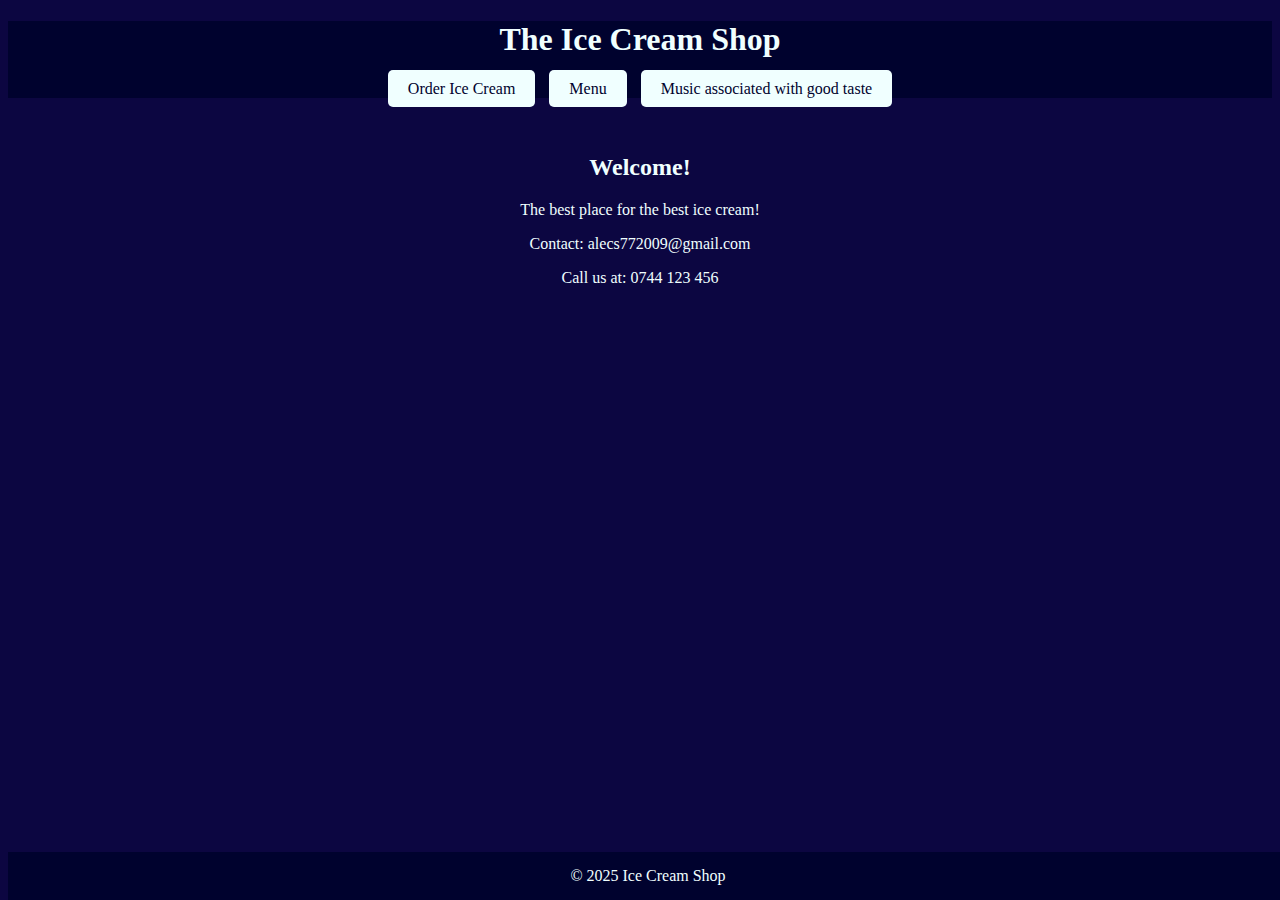
<file: index.html>
<!DOCTYPE html>
<html lang="en">
<head>
    <meta charset="UTF-8">
    <title>Ice Cream Shop</title>
    <link rel="stylesheet" href="scoops.css">
</head>
<body>
    <header>
        <h1>The Ice Cream Shop</h1>
        <nav>
            <a href="comanda.html">Order Ice Cream</a>
            <a href="meniu.html">Menu</a>
            <a href="Audio.html">Music associated with good taste</a>
        </nav>
    </header>

    <main>
        <br><br>
        <h2>Welcome!</h2>
        <p>The best place for the best ice cream!</p>
        <p>Contact: <a href="alecs772009@gmail.com">alecs772009@gmail.com</a></p>
        <p>Call us at: <a href="tel:0744123456">0744 123 456</a></p>
    </main>

    <footer>
        &copy; 2025 Ice Cream Shop
    </footer>
</body>
</html>
</file>
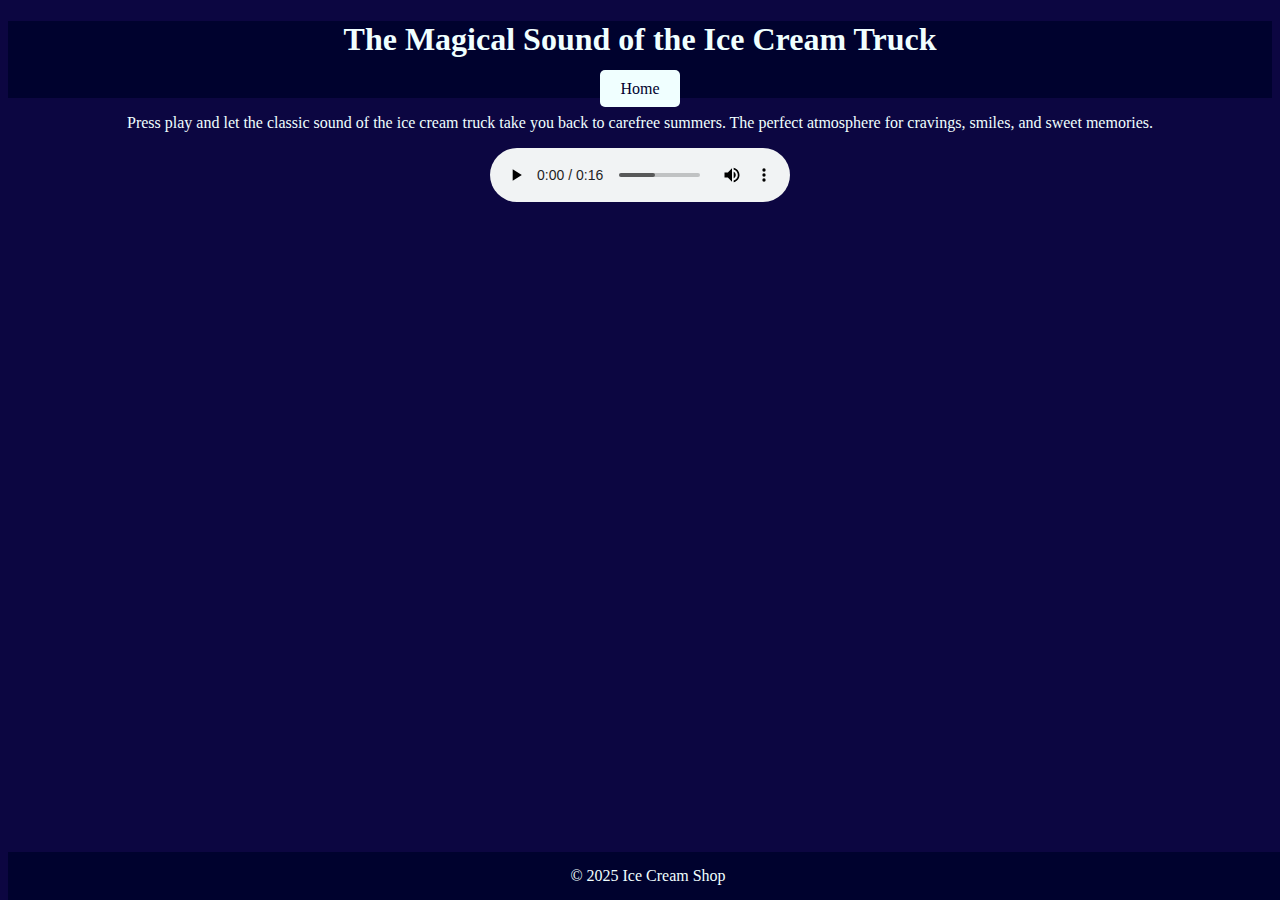
<file: Audio.html>
<!DOCTYPE html>
<html lang="en">
<head>
    <meta charset="UTF-8">
    <title>Order Form</title>
    <link rel="stylesheet" href="scoops.css">
</head>

<body>
    <header>
        <h1>The Magical Sound of the Ice Cream Truck</h1>
        <nav>
            <a href="index.html">Home</a>
        </nav>
    </header>

    <main>
        <p>Press play and let the classic sound of the ice cream truck take you back to carefree summers. The perfect atmosphere for cravings, smiles, and sweet memories.</p>

        <audio controls>
            <source src="icecream.mp3" type="audio/mpeg">
            Your browser does not support audio playback.
        </audio>
    </main>

    <footer>
        &copy; 2025 Ice Cream Shop
    </footer>
</body>
</html>
</file>
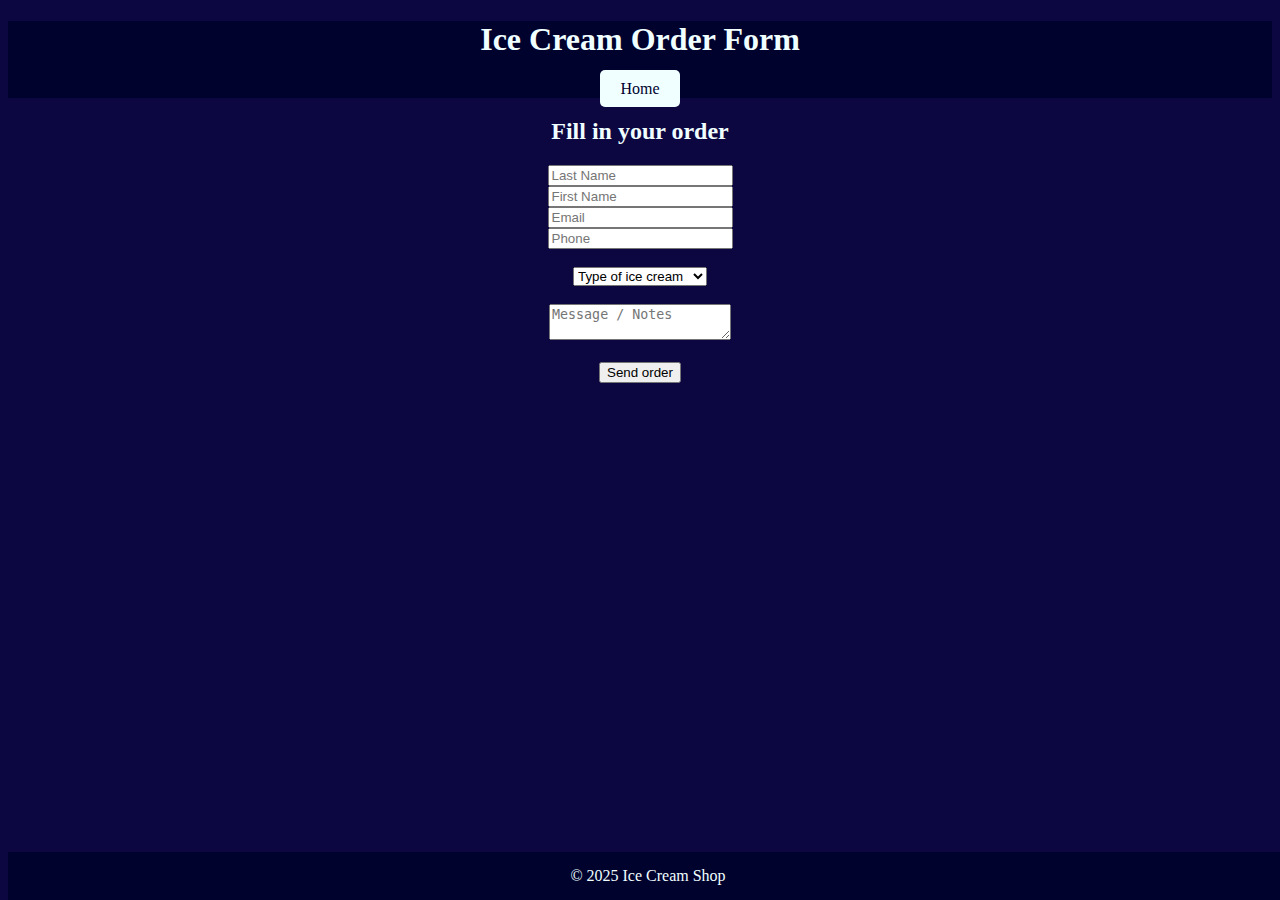
<file: comanda.html>
<!DOCTYPE html>
<html lang="en">
<head>
    <meta charset="UTF-8">
    <title>Order Form</title>
    <link rel="stylesheet" href="scoops.css">
</head>
<body>
    <header>
        <h1>Ice Cream Order Form</h1>
        <nav>
            <a href="index.html">Home</a>
        </nav>
    </header>

    <main>
        <form>
            <h2>Fill in your order</h2>
            <input type="text" placeholder="Last Name" required><br>
            <input type="text" placeholder="First Name" required><br>
            <input type="email" placeholder="Email" required><br>
            <input type="tel" placeholder="Phone" required><br><br>
            <select required>
                <option value="">Type of ice cream</option>
                <option>Chocolate</option>
                <option>Vanilla</option>
                <option>Forest fruits</option>
                <option>Mint and chocolate</option>
                <option>Tiramisu</option>
            </select><br><br>
            <textarea placeholder="Message / Notes"></textarea><br><br>
            <button type="submit">Send order</button>
        </form>
    </main>

    <footer>
        &copy; 2025 Ice Cream Shop
    </footer>
</body>
</html>
</file>
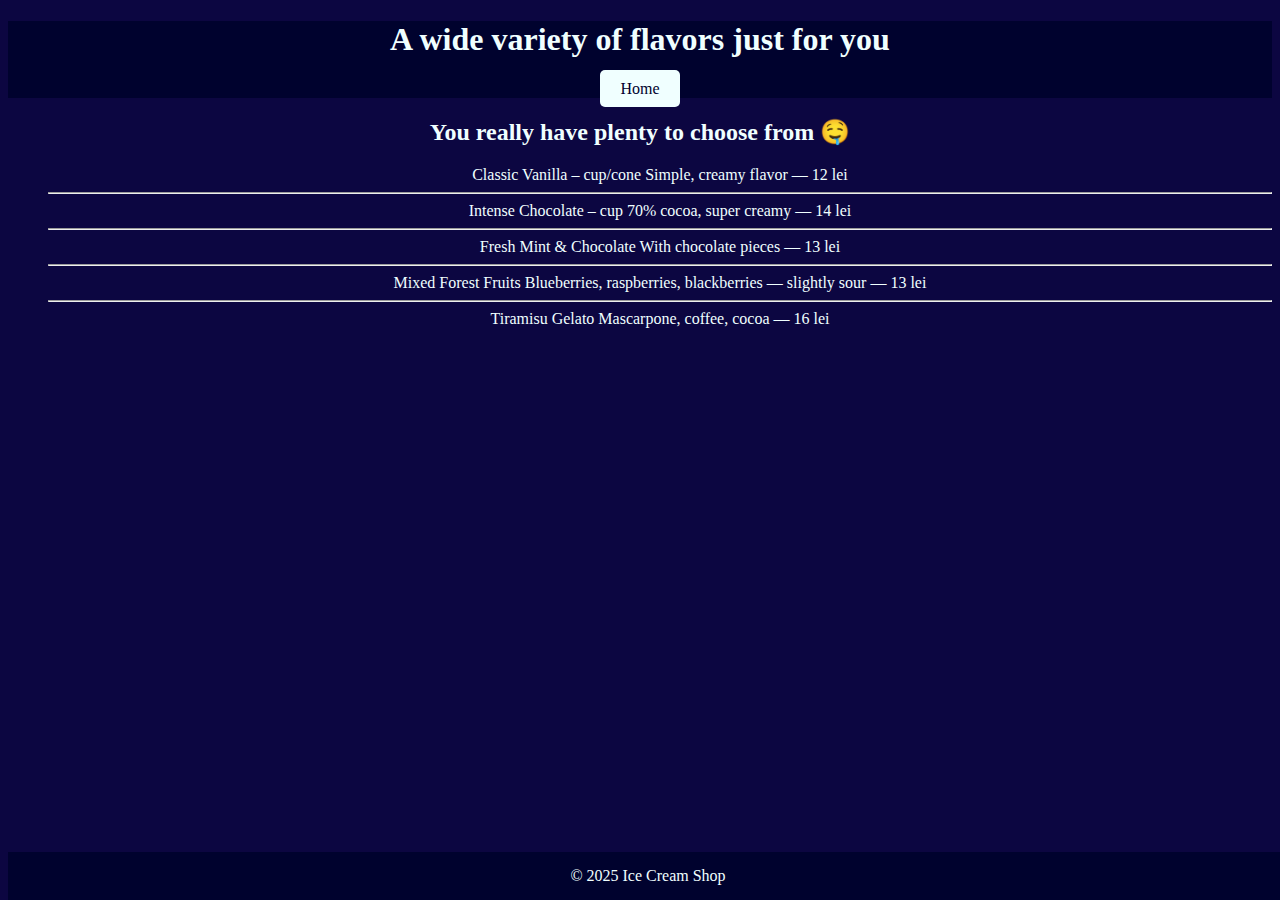
<file: Meniu.html>
<!DOCTYPE html>
<html lang="en">
<head>
    <meta charset="UTF-8">
    <title>Different Flavors</title>
    <link rel="stylesheet" href="scoops.css">
</head>
<body>
    <header>
        <h1>A wide variety of flavors just for you</h1>
        <nav>
            <a href="index.html">Home</a>
        </nav>
    </header>

    <main>
        <h2>You really have plenty to choose from 🤤</h2>

        <ul style="list-style-type: none;">
            <li>Classic Vanilla – cup/cone  
                Simple, creamy flavor — 12 lei</li>
            <hr/>
            <li>Intense Chocolate – cup  
                70% cocoa, super creamy — 14 lei</li>
            <hr/>
            <li>Fresh Mint & Chocolate  
                With chocolate pieces — 13 lei</li>
            <hr/>
            <li>Mixed Forest Fruits  
                Blueberries, raspberries, blackberries — slightly sour — 13 lei</li>
            <hr/>
            <li>Tiramisu Gelato  
                Mascarpone, coffee, cocoa — 16 lei</li>
        </ul>
    </main>

    <footer>
        &copy; 2025 Ice Cream Shop
    </footer>
</body>
</html>
</file>
<file: scoops.css>
body {
    font-family: 'Montserrat';
    background-color: #0c0641;
    text-align: center;
    color: azure;
}

header {
    background-color: #00022E;
}

nav a {
    text-decoration: none;
    color: #00022E;
    background-color: azure;
    padding: 10px 20px;
    margin: 5px;
    border-radius: 5px;
    transition: background-color 0.3s;
}


h1 {
    color: azure;
}

footer {
    background-color: #00022E;
    color: azure;
    width: 100%;
    padding: 15px 0;
    position: fixed;
    bottom: 0;
}


a {
    color: azure; 
    text-decoration: none; 
}

a:hover {
    color: red; 
    text-decoration: underline; 
}

a:visited {
    color: green; 
}

a:active {
    color: orange;
}
</file>
